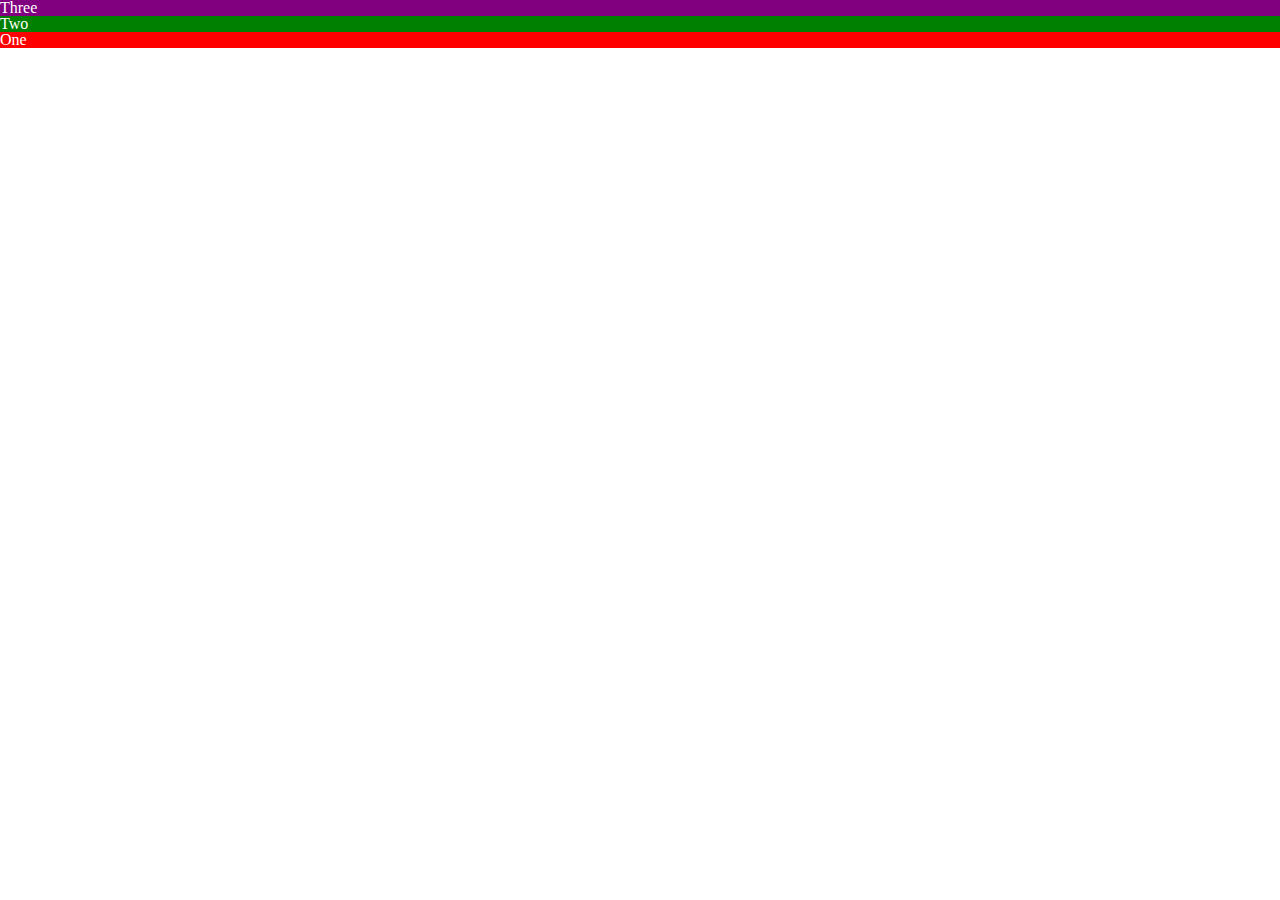
<file: pp-03/index.html>
<!DOCTYPE html>
<html lang="en">
  <head>
    <title>Production Problem 03: CSS Flexbox</title>
    <meta charset="utf-8" />
    <meta name="viewport" content="width=device-width,initial-scale=1.0,shrink-to-fit=no" />
    <link rel="stylesheet" media="screen" href="screen.css" />
  </head>
  <body>
    <main id="content">
      <section id="three">
        <h2>Three</h2>
      </section>
      <section id="two">
        <h2>Two</h2>
      </section>
      <section id="one">
        <h2>One</h2>
      </section>
    </main>
  </body>
</html>
</file>
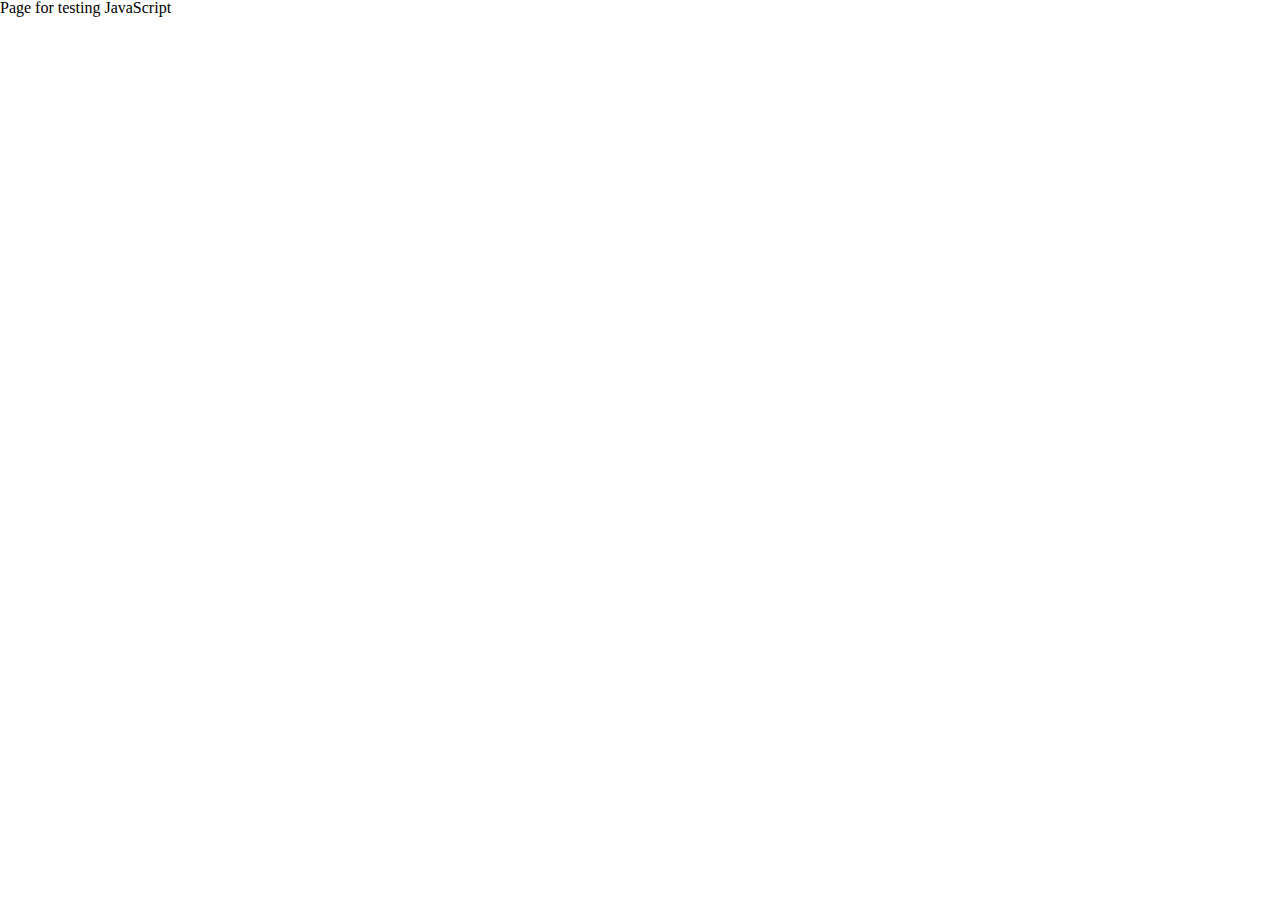
<file: pp-04/index.html>
<!DOCTYPE html>
<html lang="en" class="nojs">
<head>
  <title>JavaScript</title>
  <meta charset="utf-8" />
  <meta name="viewport" content="width=device-width,initial-scale=1.0,shrink-to-fit=no" />
  <link rel="stylesheet" media="screen" href="css/screen.css" /></head>
<body>
  <pre id="output">Page for testing JavaScript</pre>
  <script src="https://ajax.googleapis.com/ajax/libs/jquery/3.1.1/jquery.min.js"></script>
  <script src="site.js"></script>
</body>
</html>
</file>
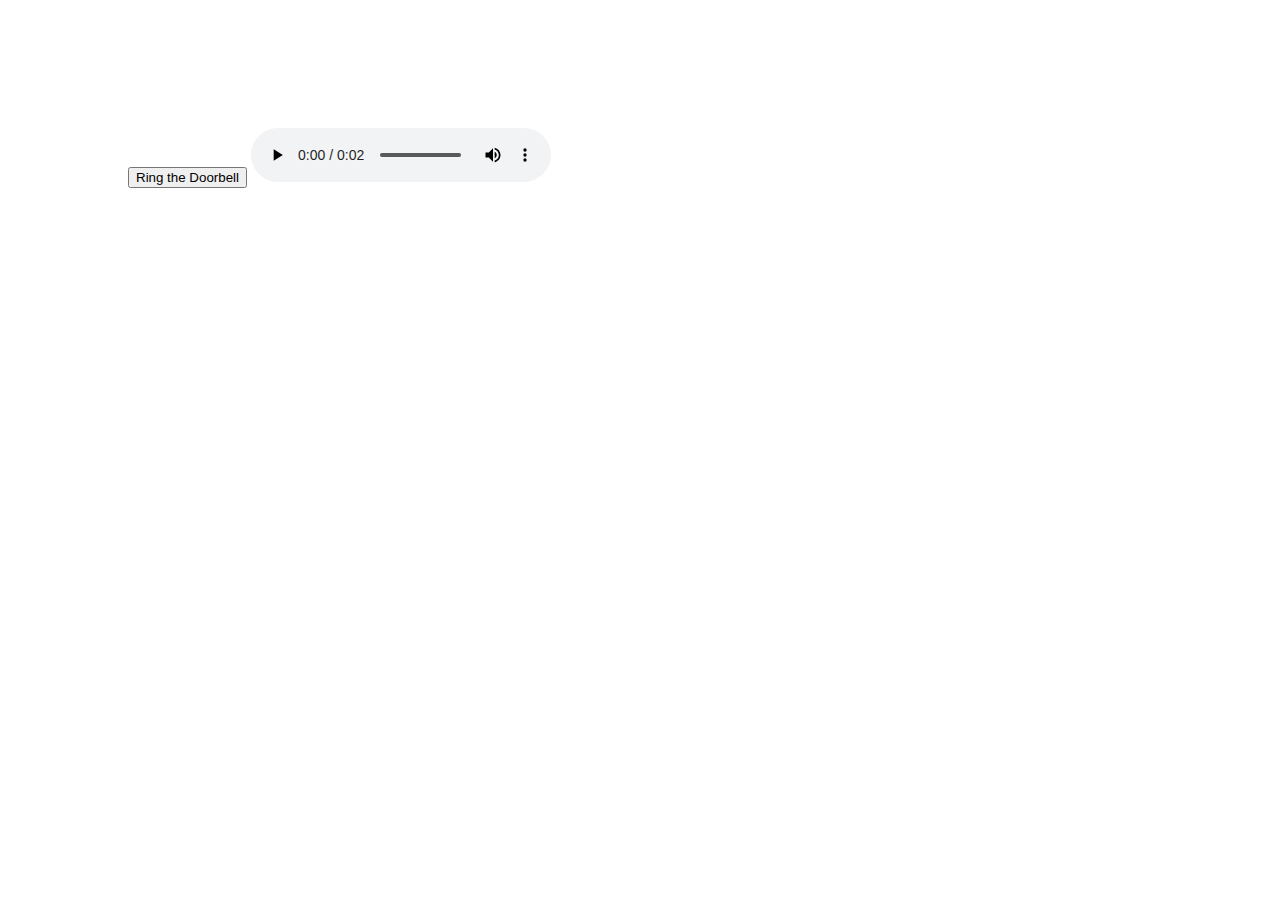
<file: pp-05/index.html>
<!DOCTYPE html>
<html lang="en" class="nojs">
<head>
  <title>Unobtrusive JavaScript</title>
  <meta charset="utf-8" />
  <meta name="viewport" content="width=device-width,initial-scale=1.0,shrink-to-fit=no" />
  <link rel="stylesheet" media="screen" href="css/screen.css" /></head>
<body>
  <button id="doorbellring">Ring the Doorbell</button>
  <audio src="media/doorbell.mp3" controls="controls"><audio>
  <script src="https://ajax.googleapis.com/ajax/libs/jquery/3.1.1/jquery.min.js"></script>
  <script src="site.js"></script>
</body>
</html>
</file>
<file: pp-03/screen.css>
/* http://meyerweb.com/eric/tools/css/reset/
   v2.0 | 20110126
   License: none (public domain)
*/
/* stylelint-disable */
/* Keep reset CSS to one minified line */
a,abbr,acronym,address,applet,article,aside,audio,b,big,blockquote,body,canvas,caption,center,cite,code,dd,del,details,dfn,div,dl,dt,em,embed,fieldset,figcaption,figure,footer,form,h1,h2,h3,h4,h5,h6,header,hgroup,html,i,iframe,img,ins,kbd,label,legend,li,mark,menu,nav,object,ol,output,p,pre,q,ruby,s,samp,section,small,span,strike,strong,sub,summary,sup,table,tbody,td,tfoot,th,thead,time,tr,tt,u,ul,var,video{margin:0;padding:0;border:0;font:inherit;vertical-align:baseline}article,aside,details,figcaption,figure,footer,header,hgroup,main,menu,nav,section{display:block}body{line-height:1}ol,ul{list-style:none}blockquote,q{quotes:none}blockquote:after,blockquote:before,q:after,q:before{content:'';content:none}table{border-collapse:collapse;border-spacing:0}
/* stylelint-enable */

/* ===== BASE STYLES ===== */

/* ==== MODULAR STYLES === */
#three,
#two,
#one {
  color: white;
}
#three {
  background-color: purple;
}
#two {
  background-color: green;
}
#one {
  background-color: red;
}


/* ==== LAYOUT STYLES ==== */
#content {

}

#three,
#two,
#one {

}

#three {

}

#two {

}

#one {

}

@media screen and (min-width: 600px) {

}

@media screen and (min-width: 800px) {

}
</file>
<file: pp-04/css/screen.css>
/* http://meyerweb.com/eric/tools/css/reset/
   v2.0 | 20110126
   License: none (public domain)
*/
/* stylelint-disable*/
a,abbr,acronym,address,applet,article,aside,audio,b,big,blockquote,body,canvas,caption,center,cite,code,dd,del,details,dfn,div,dl,dt,em,embed,fieldset,figcaption,figure,footer,form,h1,h2,h3,h4,h5,h6,header,hgroup,html,i,iframe,img,ins,kbd,label,legend,li,mark,menu,nav,object,ol,output,p,pre,q,ruby,s,samp,section,small,span,strike,strong,sub,summary,sup,table,tbody,td,tfoot,th,thead,time,tr,tt,u,ul,var,video{margin:0;padding:0;border:0;font:inherit;vertical-align:baseline}article,aside,details,figcaption,figure,footer,header,hgroup,main,menu,nav,section{display:block}html{line-height:1}body{line-height:inherit}ol,ul{list-style:none}blockquote,q{quotes:none}blockquote:after,blockquote:before,q:after,q:before{content:'';content:none}table{border-collapse:collapse;border-spacing:0}
/* stylelint-enable */

/* ===== BASE STYLES ===== */


img {
  display: block;
  max-width: 100%;
}

/* ===== LAYOUT STYLES ===== */


/* ===== MODULAR STYLES ===== */


/* ===== STATE STYLES ===== */
</file>
<file: pp-05/css/screen.css>
/* http://meyerweb.com/eric/tools/css/reset/
   v2.0 | 20110126
   License: none (public domain)
*/
/* stylelint-disable*/
a,abbr,acronym,address,applet,article,aside,audio,b,big,blockquote,body,canvas,caption,center,cite,code,dd,del,details,dfn,div,dl,dt,em,embed,fieldset,figcaption,figure,footer,form,h1,h2,h3,h4,h5,h6,header,hgroup,html,i,iframe,img,ins,kbd,label,legend,li,mark,menu,nav,object,ol,output,p,pre,q,ruby,s,samp,section,small,span,strike,strong,sub,summary,sup,table,tbody,td,tfoot,th,thead,time,tr,tt,u,ul,var,video{margin:0;padding:0;border:0;font:inherit;vertical-align:baseline}article,aside,details,figcaption,figure,footer,header,hgroup,main,menu,nav,section{display:block}html{line-height:1}body{line-height:inherit}ol,ul{list-style:none}blockquote,q{quotes:none}blockquote:after,blockquote:before,q:after,q:before{content:'';content:none}table{border-collapse:collapse;border-spacing:0}
/* stylelint-enable */

/* ===== BASE STYLES ===== */


img {
  display: block;
  max-width: 100%;
}

body {
  padding: 10%;
}

/* ===== LAYOUT STYLES ===== */


/* ===== MODULAR STYLES ===== */


/* ===== STATE STYLES ===== */

button {
  cursor: pointer;
}
</file>
